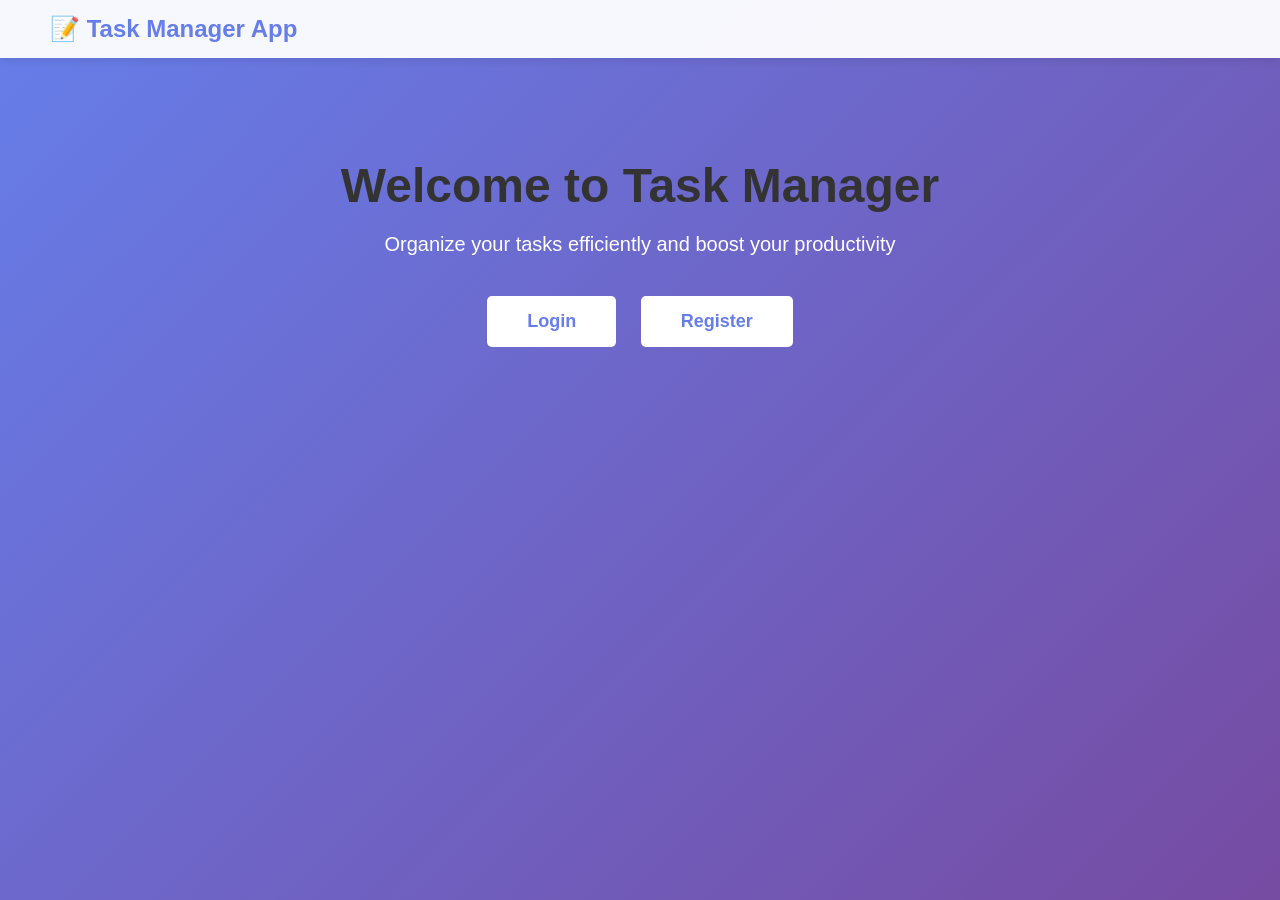
<file: pra.html>
<!DOCTYPE html>
<html lang="en">
<head>
    <meta charset="UTF-8">
    <meta name="viewport" content="width=device-width, initial-scale=1.0">
    <title>Task Manager - Login</title>
    <style>
        * {
            margin: 0;
            padding: 0;
            box-sizing: border-box;
        }

        body {
            font-family: Arial, sans-serif;
            background: linear-gradient(135deg, #667eea 0%, #764ba2 100%);
            min-height: 100vh;
        }

        /* Navigation */
        nav {
            background: rgba(255, 255, 255, 0.95);
            padding: 15px 50px;
            box-shadow: 0 2px 10px rgba(0, 0, 0, 0.1);
        }

        nav h1 {
            color: #667eea;
            font-size: 24px;
        }

        /* Pages */
        .page {
            display: none;
        }

        .page.active {
            display: block;
        }

        /* Home Page */
        .home-page {
            text-align: center;
            padding: 100px 20px;
            color: white;
        }

        .home-page h2 {
            font-size: 48px;
            margin-bottom: 20px;
        }

        .home-page p {
            font-size: 20px;
            margin-bottom: 40px;
        }

        .home-page button {
            padding: 15px 40px;
            font-size: 18px;
            background: white;
            color: #667eea;
            border: none;
            border-radius: 5px;
            cursor: pointer;
            margin: 0 10px;
            font-weight: bold;
            transition: transform 0.3s;
        }

        .home-page button:hover {
            transform: scale(1.05);
        }

        /* Auth Container */
        .auth-container {
            display: flex;
            justify-content: center;
            align-items: center;
            min-height: calc(100vh - 70px);
            padding: 20px;
        }

        .auth-box {
            background: white;
            padding: 40px;
            border-radius: 10px;
            box-shadow: 0 10px 25px rgba(0, 0, 0, 0.2);
            width: 100%;
            max-width: 400px;
        }

        h2 {
            text-align: center;
            color: #333;
            margin-bottom: 30px;
        }

        .form-group {
            margin-bottom: 20px;
        }

        label {
            display: block;
            margin-bottom: 5px;
            color: #555;
            font-weight: bold;
        }

        input {
            width: 100%;
            padding: 12px;
            border: 2px solid #ddd;
            border-radius: 5px;
            font-size: 14px;
            transition: border-color 0.3s;
        }

        input:focus {
            outline: none;
            border-color: #667eea;
        }

        .error {
            color: red;
            font-size: 12px;
            margin-top: 5px;
            display: none;
        }

        button[type="submit"] {
            width: 100%;
            padding: 12px;
            background: #667eea;
            color: white;
            border: none;
            border-radius: 5px;
            font-size: 16px;
            font-weight: bold;
            cursor: pointer;
            transition: background 0.3s;
        }

        button[type="submit"]:hover {
            background: #5568d3;
        }

        .switch {
            text-align: center;
            margin-top: 20px;
            color: #666;
        }

        .switch a {
            color: #667eea;
            text-decoration: none;
            font-weight: bold;
            cursor: pointer;
        }

        .switch a:hover {
            text-decoration: underline;
        }

        .message {
            padding: 15px;
            border-radius: 5px;
            text-align: center;
            margin-bottom: 20px;
            display: none;
        }

        .success {
            background: #4caf50;
            color: white;
        }

        .error-msg {
            background: #f44336;
            color: white;
        }

        /* Dashboard */
        .dashboard {
            padding: 40px 20px;
            max-width: 1200px;
            margin: 0 auto;
        }

        .dashboard-header {
            background: white;
            padding: 30px;
            border-radius: 10px;
            margin-bottom: 30px;
            display: flex;
            justify-content: space-between;
            align-items: center;
            box-shadow: 0 2px 10px rgba(0, 0, 0, 0.1);
        }

        .dashboard-header h2 {
            color: #667eea;
            margin: 0;
        }

        .logout-btn {
            padding: 10px 25px;
            background: #f44336;
            color: white;
            border: none;
            border-radius: 5px;
            cursor: pointer;
            font-weight: bold;
        }

        .logout-btn:hover {
            background: #d32f2f;
        }

        .task-section {
            background: white;
            padding: 30px;
            border-radius: 10px;
            box-shadow: 0 2px 10px rgba(0, 0, 0, 0.1);
        }

        .task-section h3 {
            color: #333;
            margin-bottom: 20px;
        }

        .task-input {
            display: flex;
            gap: 10px;
            margin-bottom: 20px;
        }

        .task-input input {
            flex: 1;
        }

        .task-input button {
            padding: 12px 30px;
            background: #667eea;
            color: white;
            border: none;
            border-radius: 5px;
            cursor: pointer;
            font-weight: bold;
        }

        .task-list {
            list-style: none;
        }

        .task-item {
            background: #f5f5f5;
            padding: 15px;
            margin-bottom: 10px;
            border-radius: 5px;
            display: flex;
            justify-content: space-between;
            align-items: center;
        }

        .task-item button {
            padding: 5px 15px;
            background: #f44336;
            color: white;
            border: none;
            border-radius: 3px;
            cursor: pointer;
        }

        .back-btn {
            padding: 10px 25px;
            background: #666;
            color: white;
            border: none;
            border-radius: 5px;
            cursor: pointer;
            font-weight: bold;
            text-decoration: none;
            display: inline-block;
        }
    </style>
</head>
<body>
    <!-- Navigation -->
    <nav>
        <h1>📝 Task Manager App</h1>
    </nav>

    <!-- Home Page -->
    <div id="homePage" class="page active">
        <div class="home-page">
            <h2>Welcome to Task Manager</h2>
            <p>Organize your tasks efficiently and boost your productivity</p>
            <button onclick="showPage('loginPage')">Login</button>
            <button onclick="showPage('registerPage')">Register</button>
        </div>
    </div>

    <!-- Login Page -->
    <div id="loginPage" class="page">
        <div class="auth-container">
            <div class="auth-box">
                <div class="message" id="loginMessage"></div>
                <h2>Login to Your Account</h2>
                <form onsubmit="return handleLogin(event)">
                    <div class="form-group">
                        <label>Email</label>
                        <input type="email" id="loginEmail" required>
                        <div class="error" id="loginEmailError">Please enter a valid email</div>
                    </div>
                    <div class="form-group">
                        <label>Password</label>
                        <input type="password" id="loginPassword" required>
                        <div class="error" id="loginPasswordError">Password is required</div>
                    </div>
                    <button type="submit">Login</button>
                </form>
                <div class="switch">
                    Don't have an account? <a onclick="showPage('registerPage')">Register here</a>
                </div>
                <div class="switch">
                    <a onclick="showPage('homePage')">← Back to Home</a>
                </div>
            </div>
        </div>
    </div>

    <!-- Register Page -->
    <div id="registerPage" class="page">
        <div class="auth-container">
            <div class="auth-box">
                <div class="message" id="registerMessage"></div>
                <h2>Create New Account</h2>
                <form onsubmit="return handleRegister(event)">
                    <div class="form-group">
                        <label>Full Name</label>
                        <input type="text" id="registerName" required>
                        <div class="error" id="registerNameError">Name must be at least 3 characters</div>
                    </div>
                    <div class="form-group">
                        <label>Email</label>
                        <input type="email" id="registerEmail" required>
                        <div class="error" id="registerEmailError">Please enter a valid email</div>
                    </div>
                    <div class="form-group">
                        <label>Password</label>
                        <input type="password" id="registerPassword" required>
                        <div class="error" id="registerPasswordError">Password must be at least 6 characters</div>
                    </div>
                    <div class="form-group">
                        <label>Confirm Password</label>
                        <input type="password" id="confirmPassword" required>
                        <div class="error" id="confirmPasswordError">Passwords do not match</div>
                    </div>
                    <button type="submit">Register</button>
                </form>
                <div class="switch">
                    Already have an account? <a onclick="showPage('loginPage')">Login here</a>
                </div>
                <div class="switch">
                    <a onclick="showPage('homePage')">← Back to Home</a>
                </div>
            </div>
        </div>
    </div>

    <!-- Dashboard Page -->
    <div id="dashboardPage" class="page">
        <div class="dashboard">
            <div class="dashboard-header">
                <div>
                    <h2>Welcome, <span id="userName"></span>!</h2>
                    <p style="color: #666; margin-top: 5px;">Manage your daily tasks</p>
                </div>
                <button class="logout-btn" onclick="handleLogout()">Logout</button>
            </div>

            <div class="task-section">
                <h3>My Tasks</h3>
                <div class="task-input">
                    <input type="text" id="taskInput" placeholder="Enter a new task...">
                    <button onclick="addTask()">Add Task</button>
                </div>
                <ul class="task-list" id="taskList">
                    <li class="task-item">
                        <span>Welcome! Start by adding your first task above.</span>
                    </li>
                </ul>
            </div>
        </div>
    </div>

    <script>
        // Regex patterns
        const emailRegex = /^[^\s@]+@[^\s@]+\.[^\s@]+$/;
        const passwordRegex = /.{6,}/;
        const nameRegex = /.{3,}/;

        // Data storage
        let users = {};
        let currentUser = null;
        let tasks = [];

        // Page navigation
        function showPage(pageId) {
            document.querySelectorAll('.page').forEach(page => {
                page.classList.remove('active');
            });
            document.getElementById(pageId).classList.add('active');
            hideAllMessages();
        }

        function showMessage(elementId, message, type) {
            const msgElement = document.getElementById(elementId);
            msgElement.textContent = message;
            msgElement.className = 'message ' + type;
            msgElement.style.display = 'block';
        }

        function hideAllMessages() {
            document.querySelectorAll('.message').forEach(msg => {
                msg.style.display = 'none';
            });
        }

        function showError(elementId) {
            document.getElementById(elementId).style.display = 'block';
        }

        function hideError(elementId) {
            document.getElementById(elementId).style.display = 'none';
        }

        // Login handler
        function handleLogin(event) {
            event.preventDefault();
            
            const email = document.getElementById('loginEmail').value;
            const password = document.getElementById('loginPassword').value;
            
            hideError('loginEmailError');
            hideError('loginPasswordError');
            
            let isValid = true;

            if (!emailRegex.test(email)) {
                showError('loginEmailError');
                isValid = false;
            }

            if (password.length === 0) {
                showError('loginPasswordError');
                isValid = false;
            }

            if (isValid) {
                if (users[email] && users[email].password === password) {
                    currentUser = users[email];
                    document.getElementById('userName').textContent = currentUser.name;
                    showPage('dashboardPage');
                    loadTasks();
                } else {
                    showMessage('loginMessage', 'Invalid email or password. Please try again or register.', 'error-msg');
                }
            }

            return false;
        }

        // Register handler
        function handleRegister(event) {
            event.preventDefault();
            
            const name = document.getElementById('registerName').value;
            const email = document.getElementById('registerEmail').value;
            const password = document.getElementById('registerPassword').value;
            const confirmPassword = document.getElementById('confirmPassword').value;
            
            hideError('registerNameError');
            hideError('registerEmailError');
            hideError('registerPasswordError');
            hideError('registerPasswordError');
            
            let isValid = true;

            if (!nameRegex.test(name)) {
                showError('registerNameError');
                isValid = false;
            }

            if (!emailRegex.test(email)) {
                showError('registerEmailError');
                isValid = false;
            }

            if (!passwordRegex.test(password)) {
                showError('registerPasswordError');
                isValid = false;
            }

            if (password !== confirmPassword) {
                showError('confirmPasswordError');
                isValid = false;
            }

            if (isValid) {
                if (users[email]) {
                    showMessage('registerMessage', 'Email already registered. Please login.', 'error-msg');
                } else {
                    users[email] = { name: name, password: password, email: email };
                    showMessage('registerMessage', 'Registration successful! Redirecting to login...', 'success');
                    
                    document.getElementById('registerName').value = '';
                    document.getElementById('registerEmail').value = '';
                    document.getElementById('registerPassword').value = '';
                    document.getElementById('confirmPassword').value = '';
                    
                    setTimeout(() => showPage('loginPage'), 2000);
                }
            }

            return false;
        }

        // Logout handler
        function handleLogout() {
            currentUser = null;
            tasks = [];
            showPage('homePage');
        }

        // Task management
        function addTask() {
            const taskInput = document.getElementById('taskInput');
            const taskText = taskInput.value.trim();
            
            if (taskText) {
                tasks.push(taskText);
                taskInput.value = '';
                renderTasks();
            }
        }

        function deleteTask(index) {
            tasks.splice(index, 1);
            renderTasks();
        }

        function renderTasks() {
            const taskList = document.getElementById('taskList');
            
            if (tasks.length === 0) {
                taskList.innerHTML = '<li class="task-item"><span>No tasks yet. Add one above!</span></li>';
            } else {
                taskList.innerHTML = tasks.map((task, index) => `
                    <li class="task-item">
                        <span>${task}</span>
                        <button onclick="deleteTask(${index})">Delete</button>
                    </li>
                `).join('');
            }
        }

        function loadTasks() {
            tasks = [];
            renderTasks();
        }
    </script>
</body>
</html>
</file>
